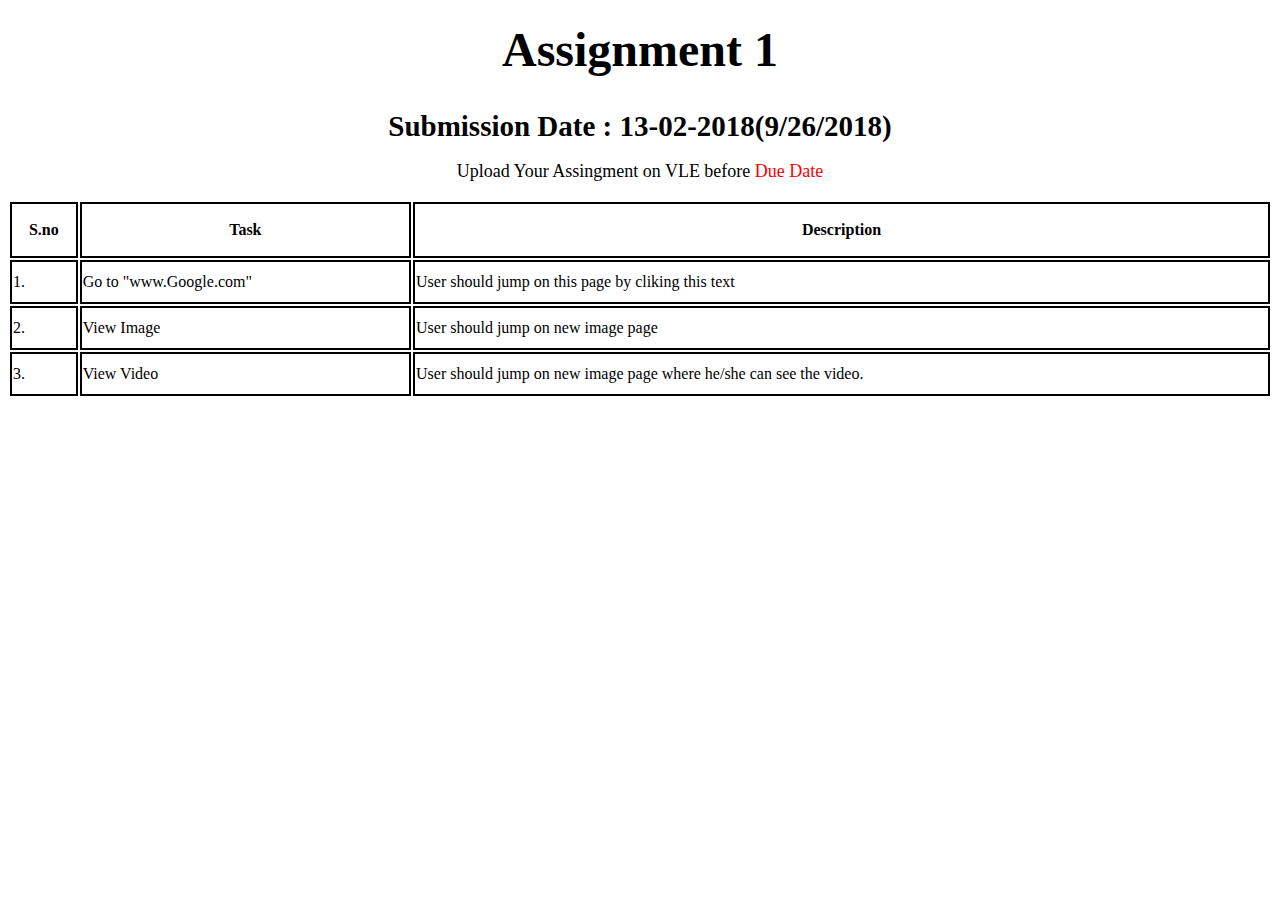
<file: index.html>
<!DOCTYPE html>
<html>
    <head>
         <title>Assingment</title>
         <link rel="Stylesheet" type="text/css" href="css/style.css">
    </head>
    <body><br><br>
         <h1 class="heading1">Assignment 1</h1><br><br>
         <h2 class="heading2">Submission Date : 13-02-2018<span class="Small">(9/26/2018)</span></h2><br><br>
         <p class="para">Upload Your Assingment on VLE before <span class="Date">Due Date</span></p><br>
		 <table>
		     <tr>
			     <th class="table-head">S.no</th>
				 <th class="table-head">Task</th>
				 <th class="table-head">Description</th>
		     </tr>	
             <tr>
			     <td class="table-data">1.</td>
				 <td class="table-data"><a href="https://www.google.com/" target="_blank">Go to "www.Google.com"</a></td>
				 <td class="table-data">User should jump on this page by cliking this text</td>
             </tr>	
             <tr>
			     <td class="table-data">2.</td>
				 <td class="table-data"><a href="image.html" target="_blank">View Image</a></td>
				 <td class="table-data">User should jump on new image page</td>
             </tr>
             <tr>
			     <td class="table-data">3.</td>
				 <td class="table-data"><a href="video.html" target="_blank">View Video</a></td>
				 <td class="table-data">User should jump on new image page where he/she can see the video.</td>
             </tr>				 
		 </table>    
     </body>
</html>
</file>
<file: css/style.css>
.heading1{
	text-align:center;
    font-weight: bold;
    font-size: -webkit-xxx-large;
    margin: -22px;
}
.heading2{
	text-align: center;
    font-weight: bold;
    font-size: 29px;
    margin: 19px;
}
.heading2 .small{
	    font-size: smaller;
}
.para{
	    text-align: center;
    font-size: 18px;
    margin: -37px 0px 0px 0px;
}
.para .Date{
	color: red;
}
table{
	width: 100%
}
.table-head{
	border: 2px solid black;
	text-align: center;
	font-size: 16px;
    height: 50px;
}
.table-data{
	border: 2px solid black;
    height: 38px;
}

.table-data a{

	text-decoration: none ;
	color: black;
}

.videos {

	height: 20%;
	width: 20%;
}
</file>
